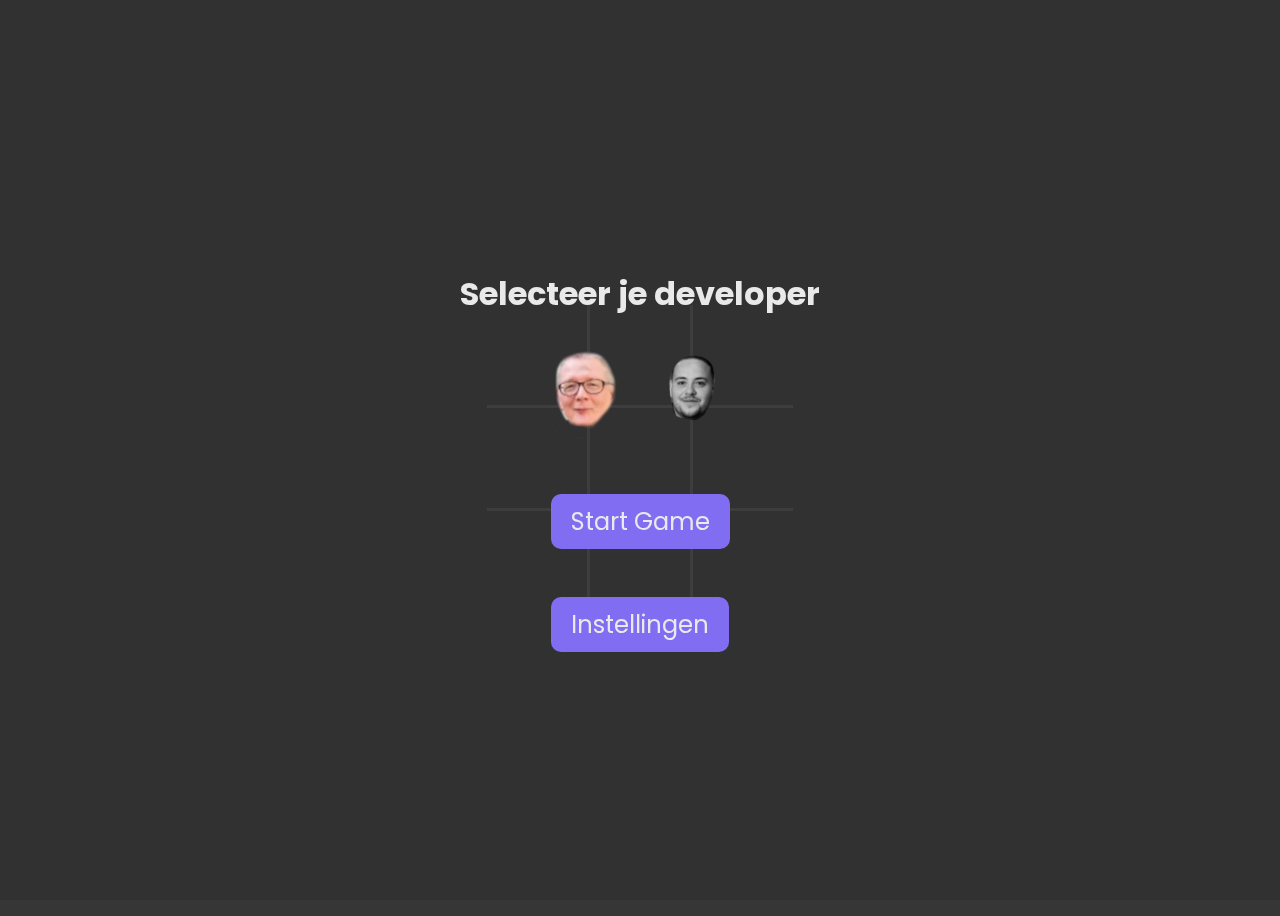
<file: index.html>
<!DOCTYPE html>
<html lang="en">
<head>
    <meta charset="UTF-8">
    <meta http-equiv="X-UA-Compatible" content="IE=edge">
    <meta name="viewport" content="width=device-width, initial-scale=1.0">
    <title>Tic Tac Toe</title>

    <!-- link my stylesheet -->
    <link rel="stylesheet" href="style.css">

</head>
<body>

   <audio src="/assets/backgroundmusic.mp3"></audio>
    
    <!-- start game window -->
    <div class="start-game">
        <h1 class="text-light">Selecteer je developer</h1>
        <div class="profile">
            <div class="img">
                <img src="./assets/b1.png" class="id" data-id="x" alt="">
                <img src="./assets/j1.png" class="id" data-id="y" alt="">
            </div>
        </div>

        <button class="primary-btn" id="startBtn">Start Game</button>    
        <button onclick='window.location.href="settings.html"' class="primary-btn" id="startBtn">Instellingen</button>


    </div>

    <!-- game board -->
    <div class="container">
        <div class="board" id="board">
            <div class="block" data-cell></div>
            <div class="block" data-cell></div>
            <div class="block" data-cell></div>
            <div class="block" data-cell></div>
            <div class="block" data-cell></div>
            <div class="block" data-cell></div>
            <div class="block" data-cell></div>
            <div class="block" data-cell></div>
            <div class="block" data-cell></div>
        </div>
    </div>

    <!-- Draw Window -->
    <div class="draw-msg">
        <div class="draw">
            <h1 class="text-center text-yellow">Gelijkspel? kom op nou... loser</h1>
        </div>
        <button id="drawBtn" class="primary-btn">Speel opnieuw</button>
    </div>

    <!-- winner Window -->
    <div class="winner-msg">
        <h1 class="text-center text-yellow">Je hebt gewonnen lul</h1>
        <div class="winner"></div>
        <button id="restartBtn" class="primary-btn">Speel opnieuw</button>
    </div>

    

    <script type="module" src="./index.js"></script>

</body>
</html>
</file>
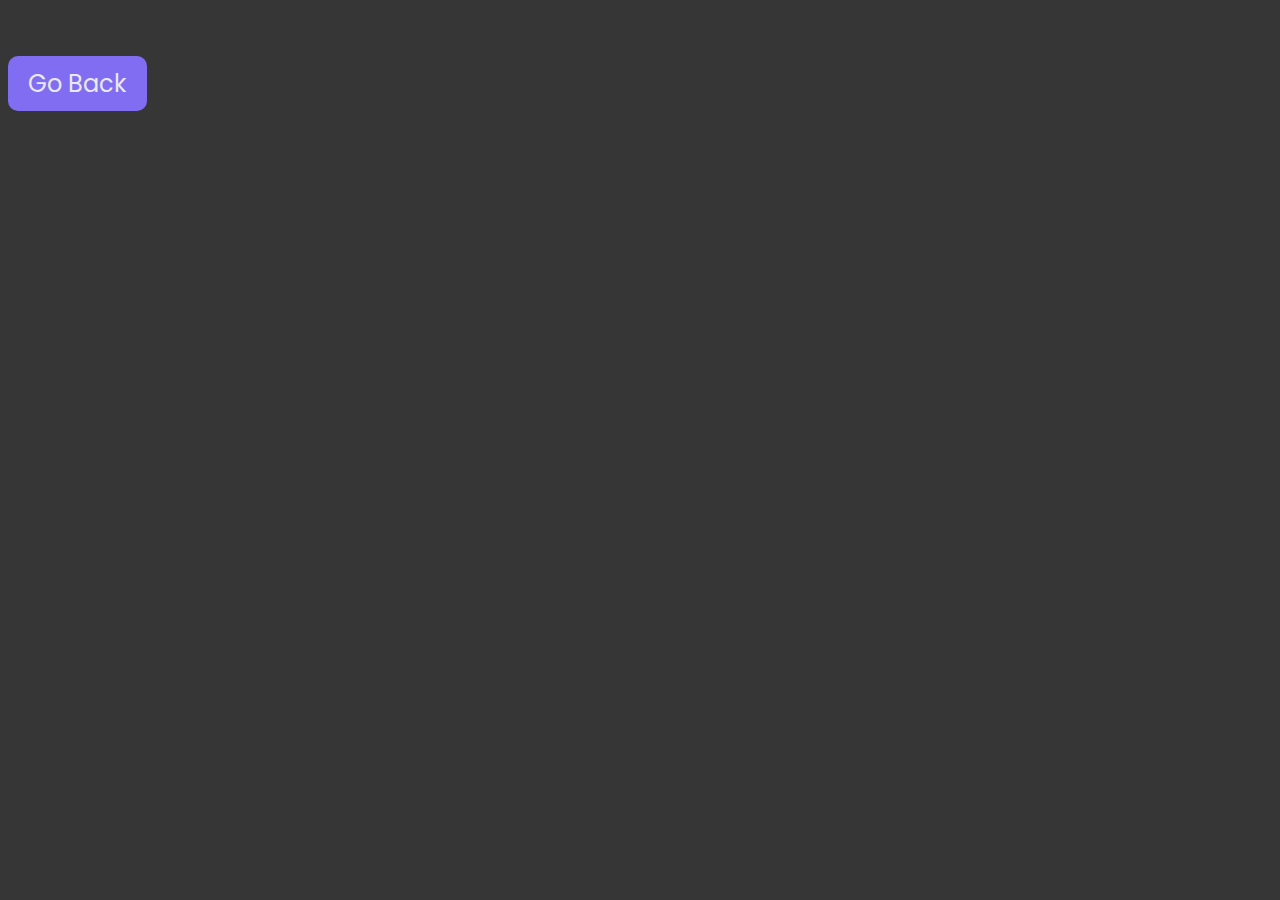
<file: settings.html>
<!DOCTYPE html>
<html lang="en">
<head>
    <meta charset="UTF-8">
    <meta http-equiv="X-UA-Compatible" content="IE=edge">
    <meta name="viewport" content="width=device-width, initial-scale=1.0">
    <title>Settings</title>

    <link rel="stylesheet" href="style.css">


</head>
<body>
    <button onclick='window.location.href="index.html"' class="primary-btn" id="startBtn">Go Back</button>
    

    
</body>
</html>
</file>
<file: style.css>
@import url('https://fonts.googleapis.com/css2?family=Poppins&display=swap');


:root{
    --text-light: #e9e9e9;
    --text-dark: #363636;
    --text-btn : #816df2;
    --text-yellow: #dae26a;
    --text-selected : #34D399;
    --cell-size: 100px;

    /* afbeeldingen */
    --female-1 : url('./assets/b1.png');
    --female-2: url('./assets/f2.png');
    --male-1: url('./assets/j1.png');
    --male-2: url('./assets/m2.png');
}

* > * {
    box-sizing: border-box;
    font-family: 'Poppins', sans-serif;
}

body{
    background: rgb(54, 54, 54);
}

/* start scherm */
.container{
    height: 100vh;
    display: flex;
    justify-content: center;
    flex-direction: column;
    align-items: center;
}

.primary-btn{
    border: none;
    background: var(--text-btn);
    padding: 10px 20px;
    border-radius: 10px;
    color: var(--text-light);
    margin-top: 2em;
    font-size: 1.5em;
    cursor: pointer;
}

.text-light{
    color: var(--text-light);
}

.text-yellow{
    color: var(--text-yellow);
}

.text-center{
    text-align: center;
}

.primary-btn:hover{
    background: var(--text-yellow);
    color: var(--text-dark);
}

.start-game .profile .img > img{
    cursor: pointer;
}

.start-game .profile .img > img:hover{
    background-color: var(--text-yellow);
}

.start-game.hide{
    display: none;
}


/* Game board */
#board{
    display: grid;
    grid-template-columns: repeat(3, auto);
    background-color: var(--text-light);
    row-gap: 3px;
    column-gap: 3px;
}

.block{
    width: var(--cell-size);
    height: var(--cell-size);
    background-color: rgb(54, 54, 54);
    display: flex;
    justify-content: center;
    align-items: center;
    cursor: pointer;
}

.block.x, .block.x2,
.block.y, .block.y2{
    cursor: not-allowed;
}

.board.x .block:not(.x):not(.y):hover{
    background: var(--female-1) var(--text-yellow) no-repeat;
    opacity: 0.4;
}

.board.x2 .block:not(.x2):not(.y2):hover{
    background: var(--female-2) var(--text-yellow) no-repeat;
    opacity: 0.4;
}

.board.y .block:not(.y):not(.x):hover{
    background: var(--male-1) #816df2 no-repeat;
    opacity: 0.4;
}

.board.y2 .block:not(.y2):not(.x2):hover{
    background: var(--male-2) #816df2 no-repeat;
    opacity: 0.4;
}


/* x is gelijk aan female */
/* y is gelijk aan male */
.block.x{
    background: var(--female-1) var(--text-yellow) no-repeat;
    background-size: cover;
}

.block.x2{
    background: var(--female-2) var(--text-yellow) no-repeat;
    background-size: cover;
}


.block.y{
    background: var(--male-1) #816df2  no-repeat;
    background-size: cover;
}

.block.y2{
    background: var(--male-2) #816df2 no-repeat;
    background-size: cover;
}

/* gelijkspel en winnaar bericht */
.start-game, .draw-msg, .winner-msg{
    position: fixed;
    top: 0;
    left: 0;
    bottom: 0;
    right: 0;
    display: flex;
    flex-direction: column;
    justify-content: center;
    align-items: center;
    background-color: rgba(49, 49, 49, 0.938);
}

.draw-msg, .winner-msg{
    display: none;
}

.draw-msg.show, .winner-msg.show{
    display: flex;
}

.start-game .profile .img > img.selected{
    background-color: var(--text-selected);
    border: 2px solid var(--text-light);
    border-radius: 20px;
}

.win{
    background-color: var(--text-selected) !important;
}
</file>
